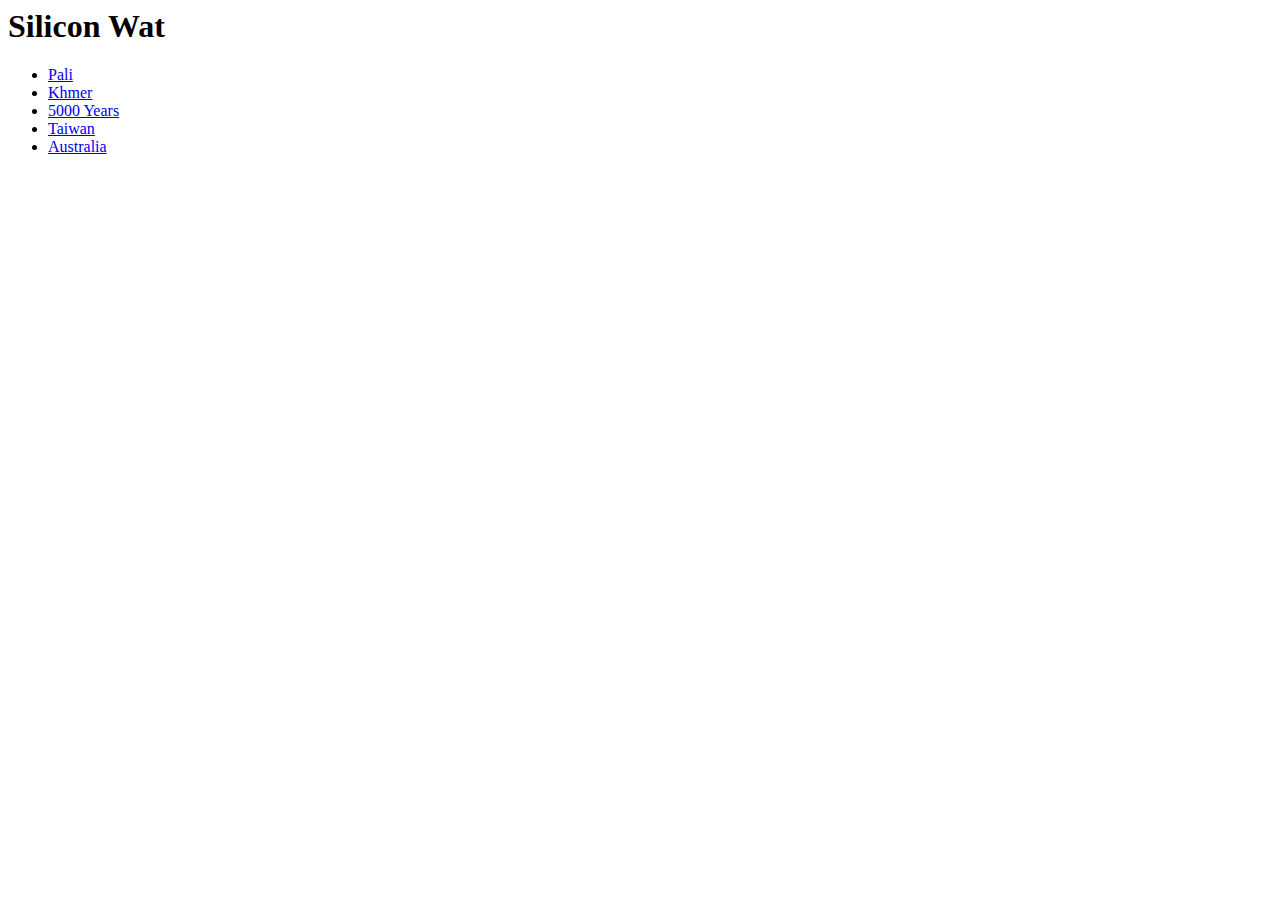
<file: index.html>
<html>
    <head></head>
    <body>
        <h1>Silicon Wat</h1>
        <ul>
            <li><a href="https://tipitaka.org/khmr/">Pali</a></li>
            <li>
                <a href="https://chhouk-krohom.com">Khmer</a>
            </li>
            <li>
                <a href="https://5000-years.org">5000 Years</a>
            </li>
            <li>
                <a href="https://www-old.budaedu.org/ebooks/6-CA.php">Taiwan</a>
            </li>
            <li>
                <a href="https://github.com/suttacentral/khmer">Australia</a>
            </li>
        </ul>
    </body>
</html>
</file>
